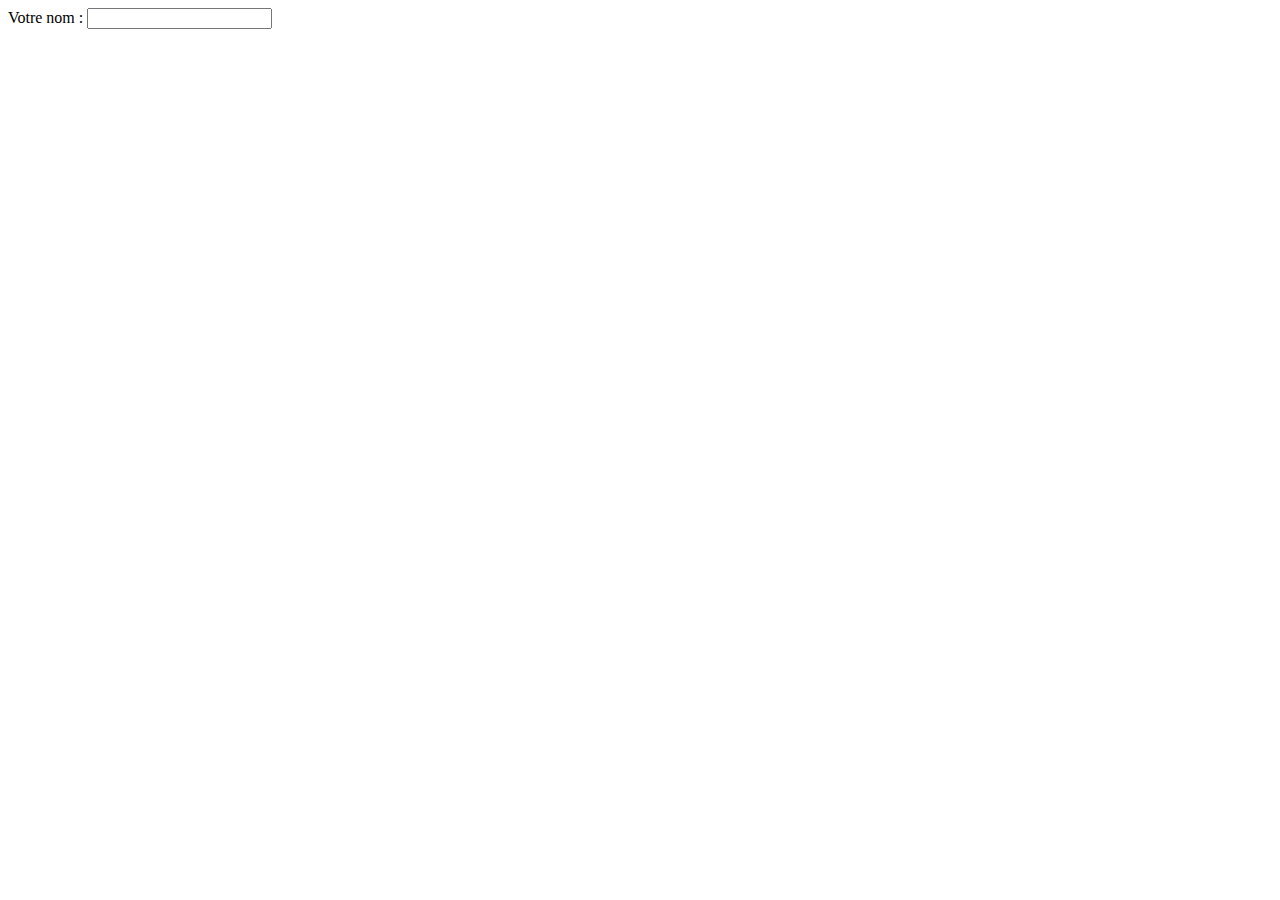
<file: exercice 2/index.html>
<!DOCTYPE html>
<html>
<head>
  <meta charset="utf-8">
  <title>Exercice 2</title>
</head>
<body>
  <form>
    <label for="nom">Votre nom  : </label><input type="text" name="nom" value="" id="nom"/>
  </form>
</body>
</html>
</file>
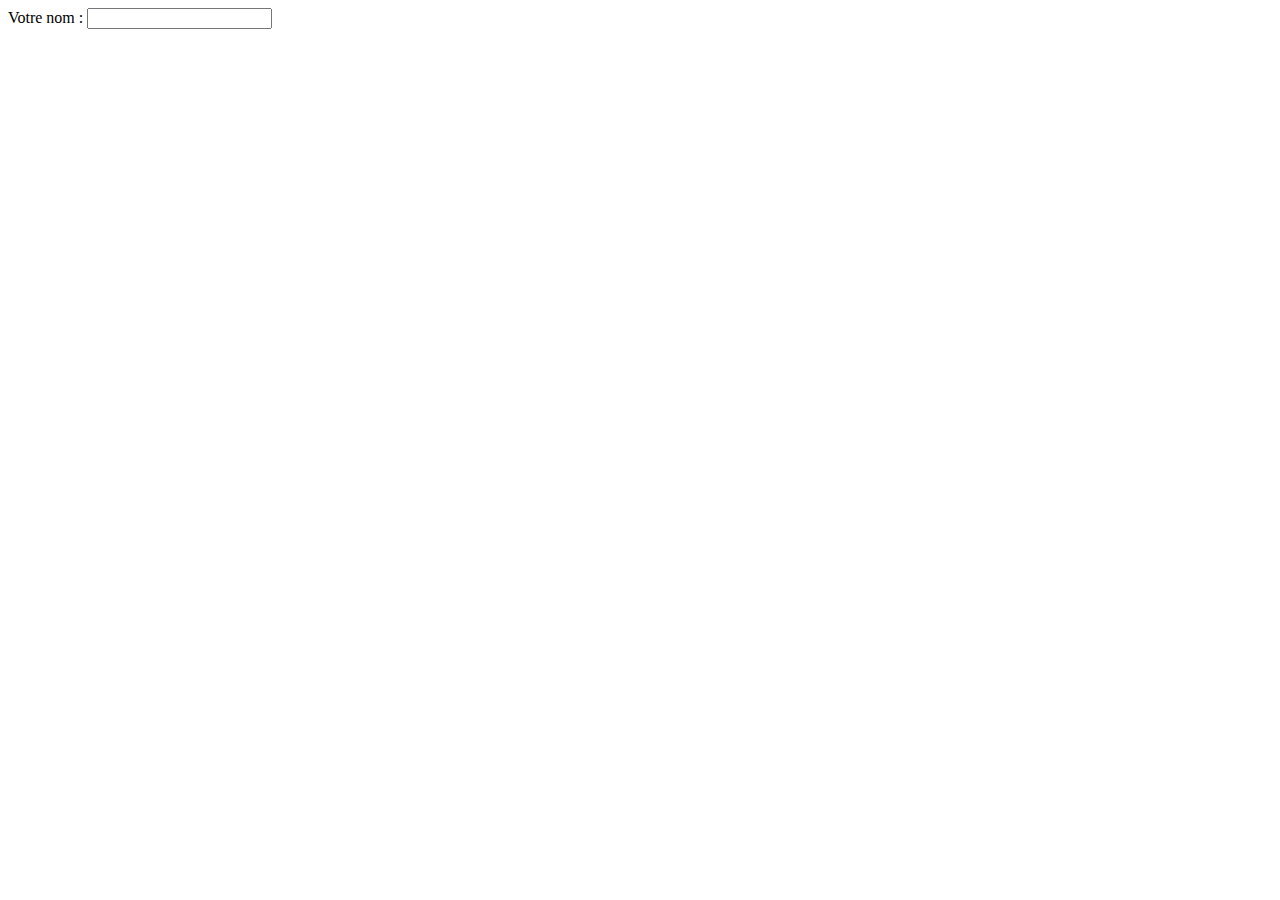
<file: exercice 3/index.html>
<!DOCTYPE html>
<html>
<head>
  <meta charset="utf-8">
  <title>Exercice 3</title>
</head>
<body>
  <form>
    <label for="nom">Votre nom  : </label><input type="text" name="nom" value="" id="nom" />
  </form>
  <script src="js.js"></script>
</body>
</html>
</file>
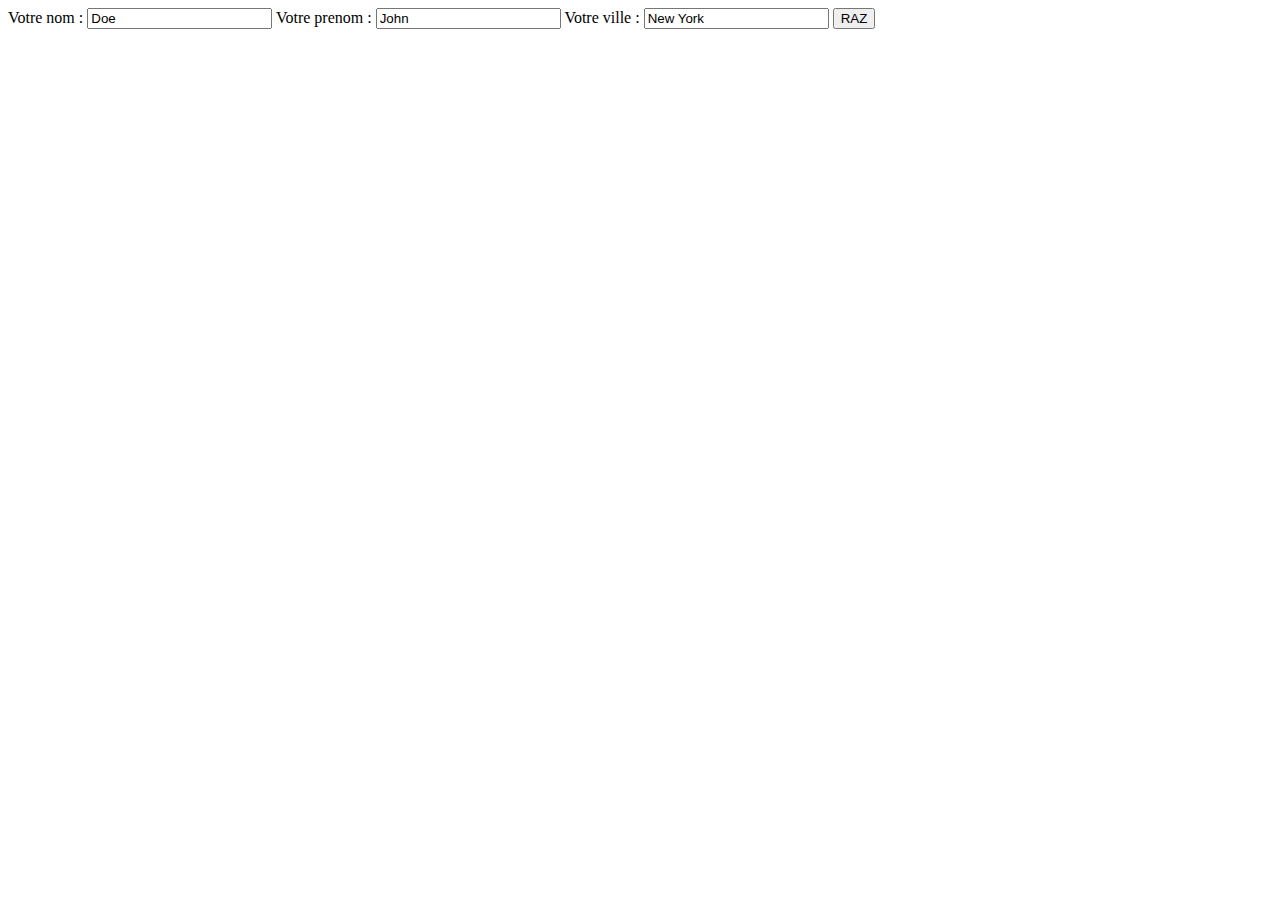
<file: exercice 4/index.html>
<!DOCTYPE html>
<html>
<head>
  <meta charset="utf-8">
  <title>Exercice 4</title>
</head>
<body> 
  <form>
    <label for="nom">Votre nom  : </label><input type="text" name="nom" value="Doe" id="nom" />
    <label for="prenom">Votre prenom  : </label><input type="text" name="prenom" value="John" id="prenom" />
    <label for="ville">Votre ville  : </label><input type="text" name="ville" value="New York" id="ville" />
    <button type="button" name="button">RAZ</button>
  </form>
  <script src="script.js"></script>
</body>
</html>
</file>
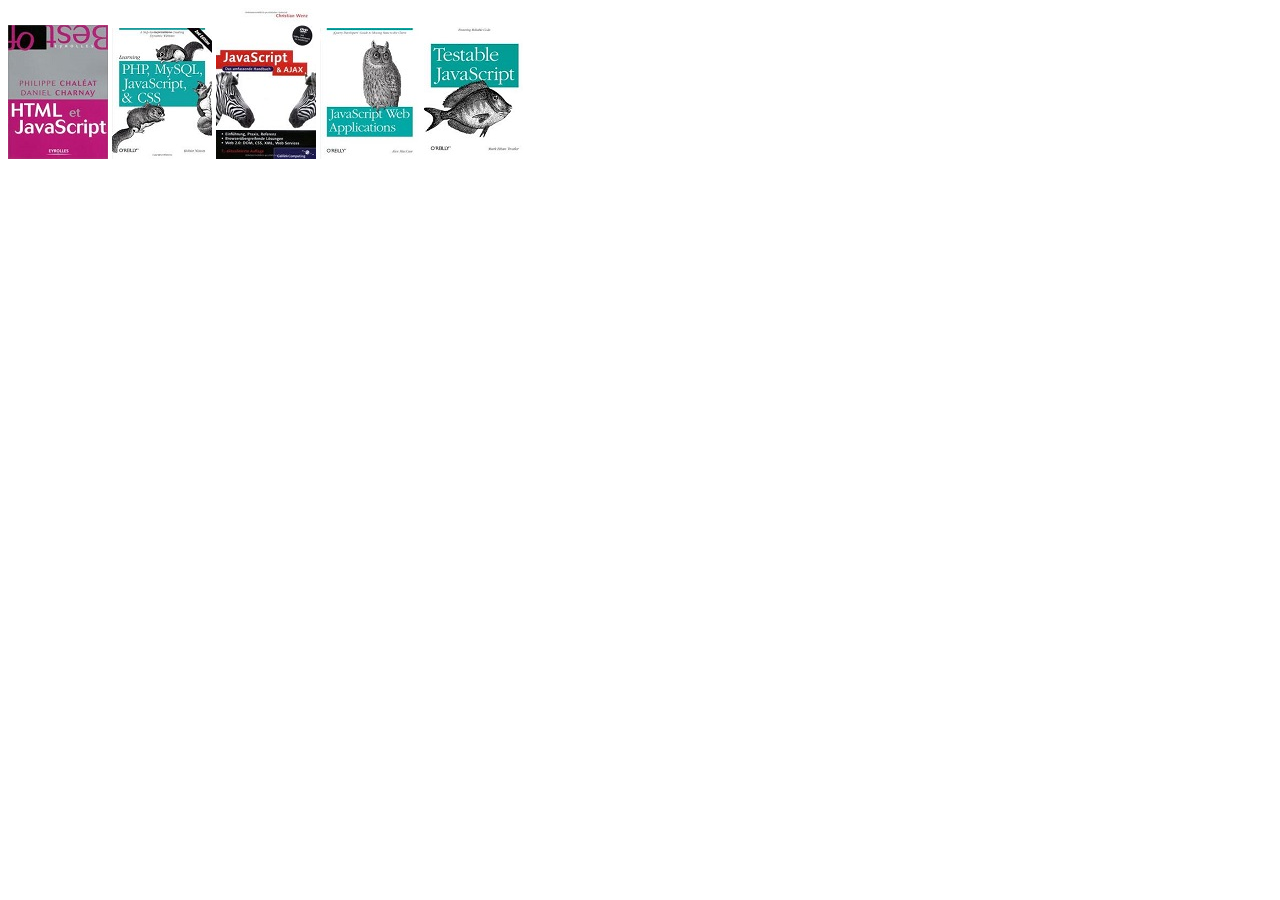
<file: exercice 5/index.html>
<!DOCTYPE html>
<html>

  <head>
    <meta charset="utf-8">
    <title>Exercice 5</title>
  </head>

  <body>
    <div class="conteneur">
      <img src="images/image1.jpg" id="image1" />
      <img src="images/image2.jpg" id="image2" />
      <img src="images/image3.jpg" id="image3" />
      <img src="images/image4.jpg" id="image4" />
      <img src="images/image5.jpg" id="image5" />
    </div>
  </body>

<script src="script.js"></script>
</html>
</file>
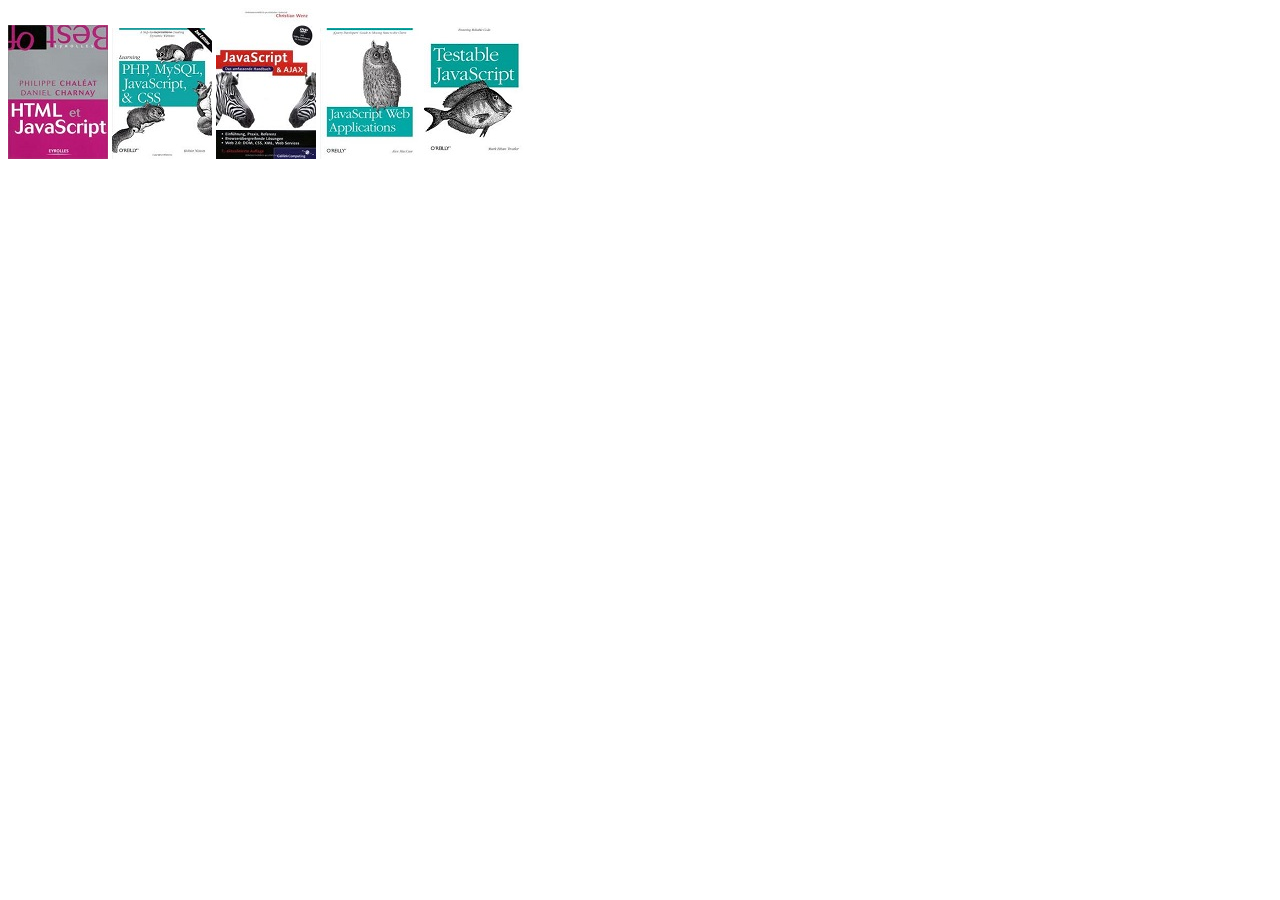
<file: exercice 6/index.html>
<!DOCTYPE html>
<html>
  <head>
    <meta charset="utf-8">
    <title>Exercice 6</title>
  </head>
  <body>
      <img src="images/image1.jpg" id="image1" />
      <img src="images/image2.jpg" id="image2" />
      <img src="images/image3.jpg" id="image3" />
      <img src="images/image4.jpg" id="image4" />
      <img src="images/image5.jpg" id="image5" />
      <script src="script.js"></script>
  </body>
</html>
</file>
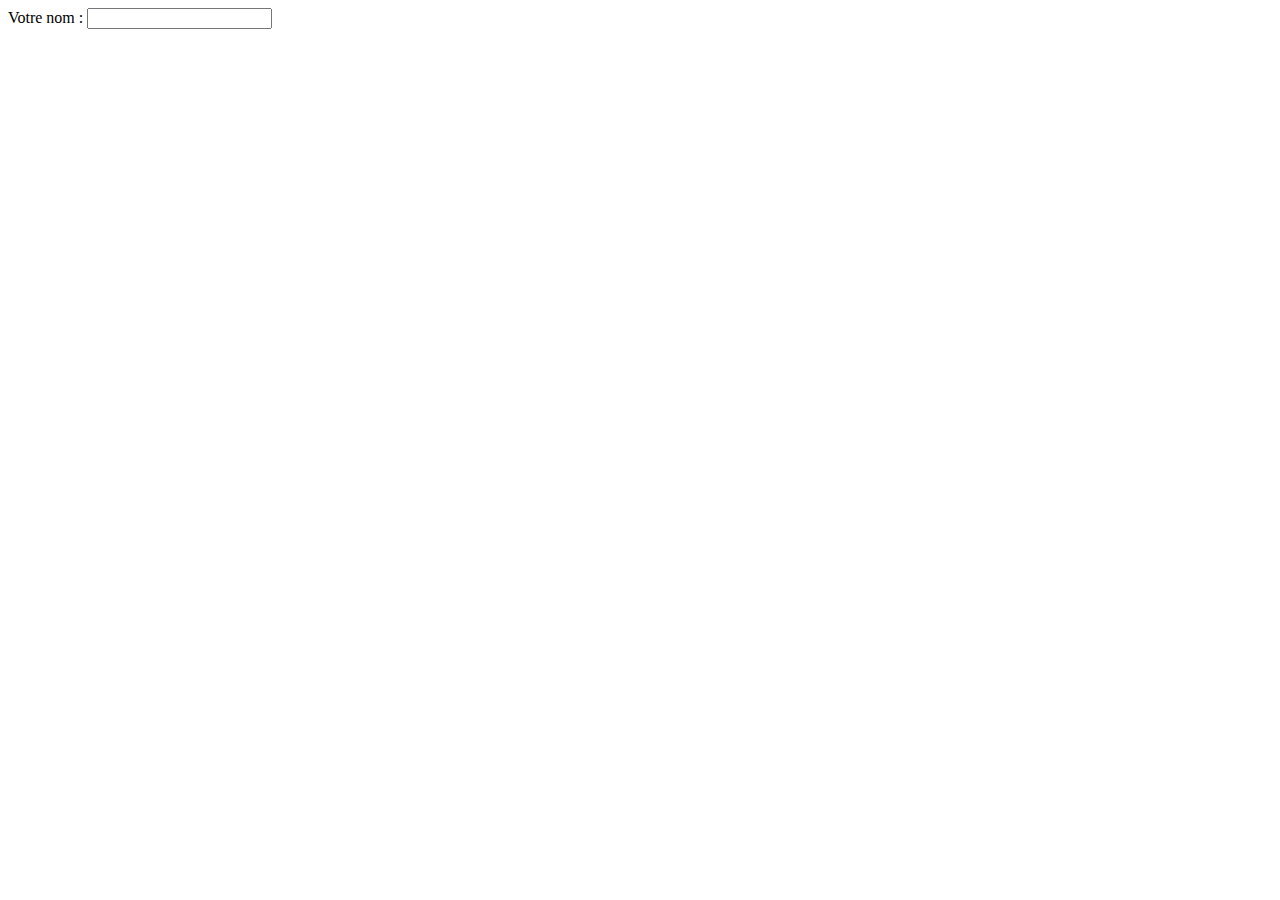
<file: exercice _2/index.html>
<!DOCTYPE html>
<html>
<head>
  <meta charset="utf-8">
  <title>Exercice 2</title>
</head>
<body>
  <form>
    <label for="nom">Votre nom  : </label><input type="text" name="nom" value="" id="nom"/>
  </form>
  <script src="index.js"></script>
</body>
</html>
</file>
